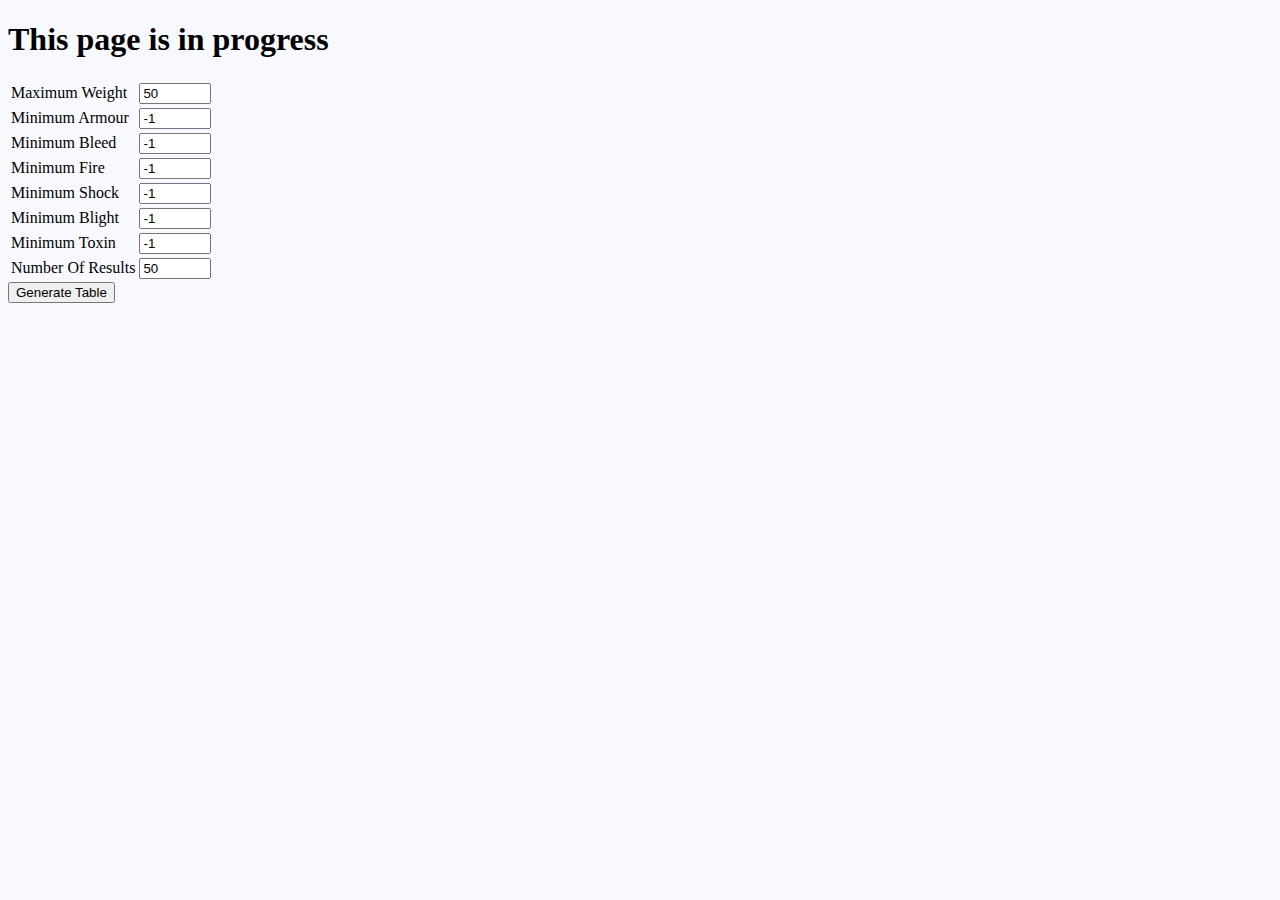
<file: remnant_2_armour_optimiser/index.html>
<!DOCTYPE html>
<html>
    <head>
        <script type="module" src="main.js"></script>
        <link rel="stylesheet" href="main.css">
    </head>
    <body>
        <h1>This page is in progress</h1>
        <table>
            <tr>
                <td>Maximum Weight</td>
                <td><input id="maxWeightInput" class="FillWidth" type="number" min="-1" max="10" value="50"></td>
            </tr>
            <tr>
                <td>Minimum Armour</td>
                <td><input id="minArmourInput" class="FillWidth" type="number" min="-1" max="100" value="-1"></td>
            </tr>
            <tr>
                <td>Minimum Bleed</td>
                <td><input id="minBleedInput" class="FillWidth" type="number" min="-1" max="10" value="-1"></td>
            </tr>
            <tr>
                <td>Minimum Fire</td>
                <td><input id="minFireInput" class="FillWidth" type="number" min="-1" max="10" value="-1"></td>
            </tr>
            <tr>
                <td>Minimum Shock</td>
                <td><input id="minShockInput" class="FillWidth" type="number" min="-1" max="10" value="-1"></td>
            </tr>
            <tr>
                <td>Minimum Blight</td>
                <td><input id="minBlightInput" class="FillWidth" type="number" min="-1" max="10" value="-1"></td>
            </tr>
            <tr>
                <td>Minimum Toxin</td>
                <td><input id="minToxinInput" class="FillWidth" type="number" min="-1" max="10" value="-1"></td>
            </tr>
            <tr>
                <td>Number Of Results</td>
                <td><input id="noOfResultsInput" class="FillWidth" type="number" min="1" max="999" value="50"></td>
            </tr>
        </table>
        <button id="generateTableButton" type="button">Generate Table</button>
        <br>
        <table id="resultsTable"></table>
    </body>
</html>
</file>
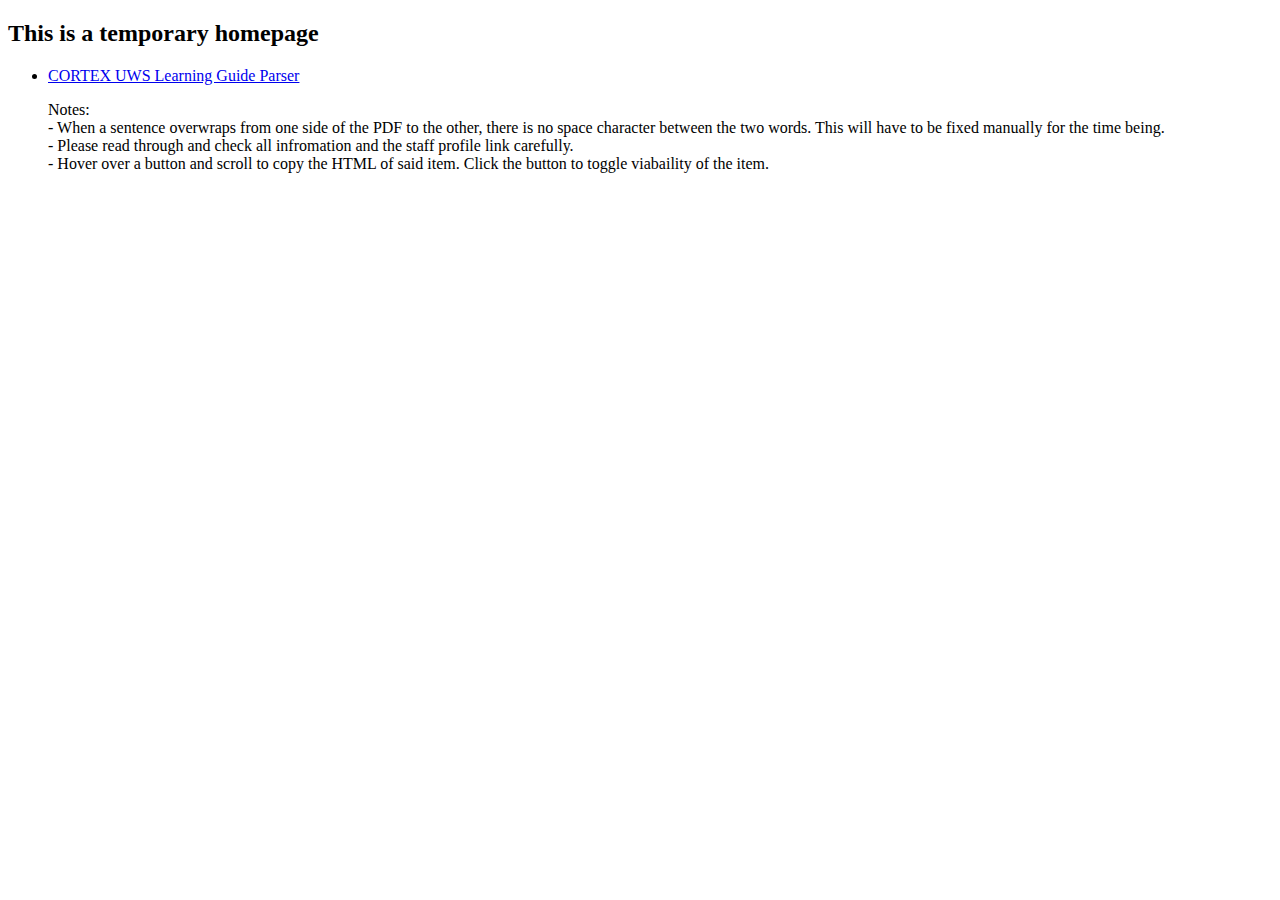
<file: uws_lg_parser/index.html>
<!DOCTYPE html>
<html>
<head>
    <meta name="viewport" content="width=device-width, initial-scale=1">
</head>
<body>
    <h2>This is a temporary homepage</h2>
    <ul>
        <li>
            <a href="learning guide parser.html">CORTEX UWS Learning Guide Parser</a>
            <p>Notes:
                <br>
                - When a sentence overwraps from one side of the PDF to the other,
                there is no space character between the two words. This will have to be fixed
                manually for the time being.
                <br>
                - Please read through and check all infromation and the staff profile link carefully.
                <br>
                - Hover over a button and scroll to copy the HTML of said item. Click the button to toggle viabaility of the item.
                <br> 
            </p>
        </li>
    </ul>
</body>
</html>
</file>
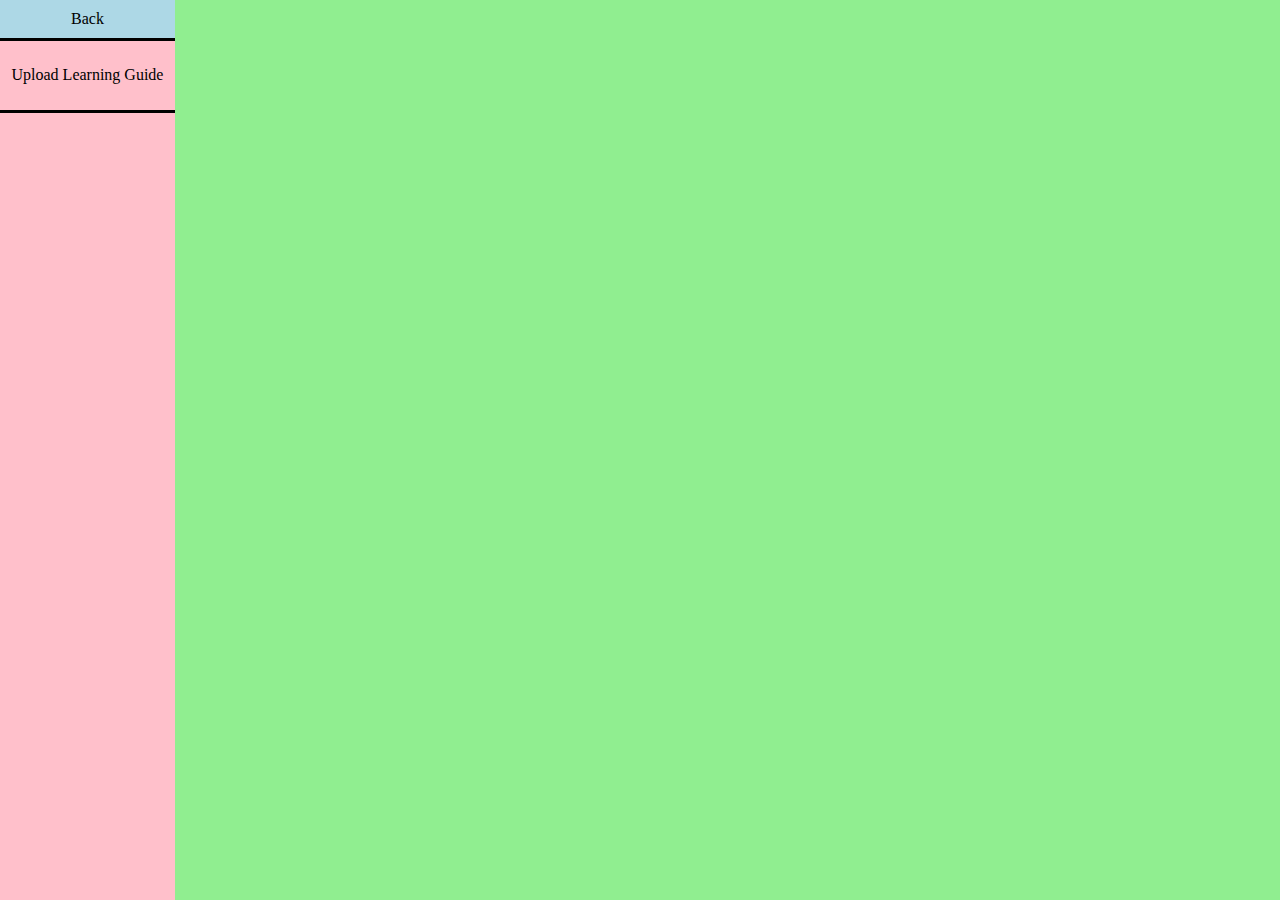
<file: learning guide parser.html>
<!DOCTYPE html>
<html>
<head>
    <meta name="viewport" content="width=device-width, initial-scale=1">
    <link rel="stylesheet" type="text/css" href="css/vertical_nav.css">
    <link rel="stylesheet" type="text/css" href="plugins/jquery_growl.css"/>

    <script src="settings/lg_parser.js"></script>
    <script src="plugins/jquery.js"></script>
    <script src="plugins/jquery_growl.js"></script>
    <script src="plugins/pdf.js"></script>
    <script src="js/lg_parser.js"></script>
</head>
<body>
    <div class="vsplit vertical_nav" id="button_container">
        <div class="button" id = "back_button">Back</div>
        <div class="button" id="LG_button">
           <input id="LG_input" type="file" id="myFile">
           <p id="LG_text">Upload Learning Guide</p>
        </div>
    </div>
    <div class="vsplit" id="main_body"></div>
</body>
</html>
</file>
<file: remnant_2_armour_optimiser/main.css>
body {
    background: #f8f8ff;
}

#resultsTable {
    border-collapse: collapse;
}

#resultsTable td, #resultsTable th {
    border-style: solid;
    border-width: 1px;
    border-color: gray;
    padding-left: 4px;
    padding-right: 4px;
    text-align: left;
}

.FillWidth {
    width: 100%
}

.SortSymbol {
    visibility: hidden;
}
</file>
<file: css/vertical_nav.css>
:root{
    --bg-color:lightgreen;
    --nav-color:pink;
    --nav-color-hover:#ccc;
    --nav-color-selected:#add8e6;
    --nav-color-selected-hover:#c7b5b5;

    --textbox-color:white;
}

html, body{
    margin:0px;
    height:100%;
    background-color: var(--bg-color);
}

h2{
    margin-bottom: 0px;
}

p{
    margin-top: 15px;
}

.vsplit{
    height:100%;
    position: fixed;
}

.vertical_nav{
    float: left;
    width: 175px;
    background-color: var(--nav-color);
    text-align:center;
}

.vertical_nav > .button{
    border-bottom-style:solid;
    width: 155px;
    padding:10px;
    -webkit-touch-callout: none;
    -webkit-user-select: none;
    -khtml-user-select: none;
    -moz-user-select: none;
    -ms-user-select: none;
    user-select: none;
}

.vertical_nav > .button.selected{
    background-color:var(--nav-color-selected);
}

.vertical_nav > .button:hover{
    cursor:pointer;
    background-color: var(--nav-color-hover);
}

.vertical_nav > .button:hover.selected{
    cursor:pointer;
    background-color:var(--nav-color-selected-hover);
}

/*Below has nothing to do with the nav bar */
.infobox{
    background-color:var(--textbox-color);
    border-color:var(--textbox-color);
    height: auto;
    resize: vertical;
    overflow-y: auto;
    overflow-x: hidden;
    overflow-wrap: break-word;
    border-style: solid;
    display: inline-block;
    width:100%;
}

#main_body{
    margin-left: 175px;
    margin-bottom: 60px;
    overflow:auto;
}

#main_body > *{
    margin-left: 15px;
    margin-bottom: 15px;
    width:calc(100% - 30px);
}

#back_button{
    background-color:var(--nav-color-selected);
}

/* text input /*/
#LG_input{
    display:none;
}
</file>
